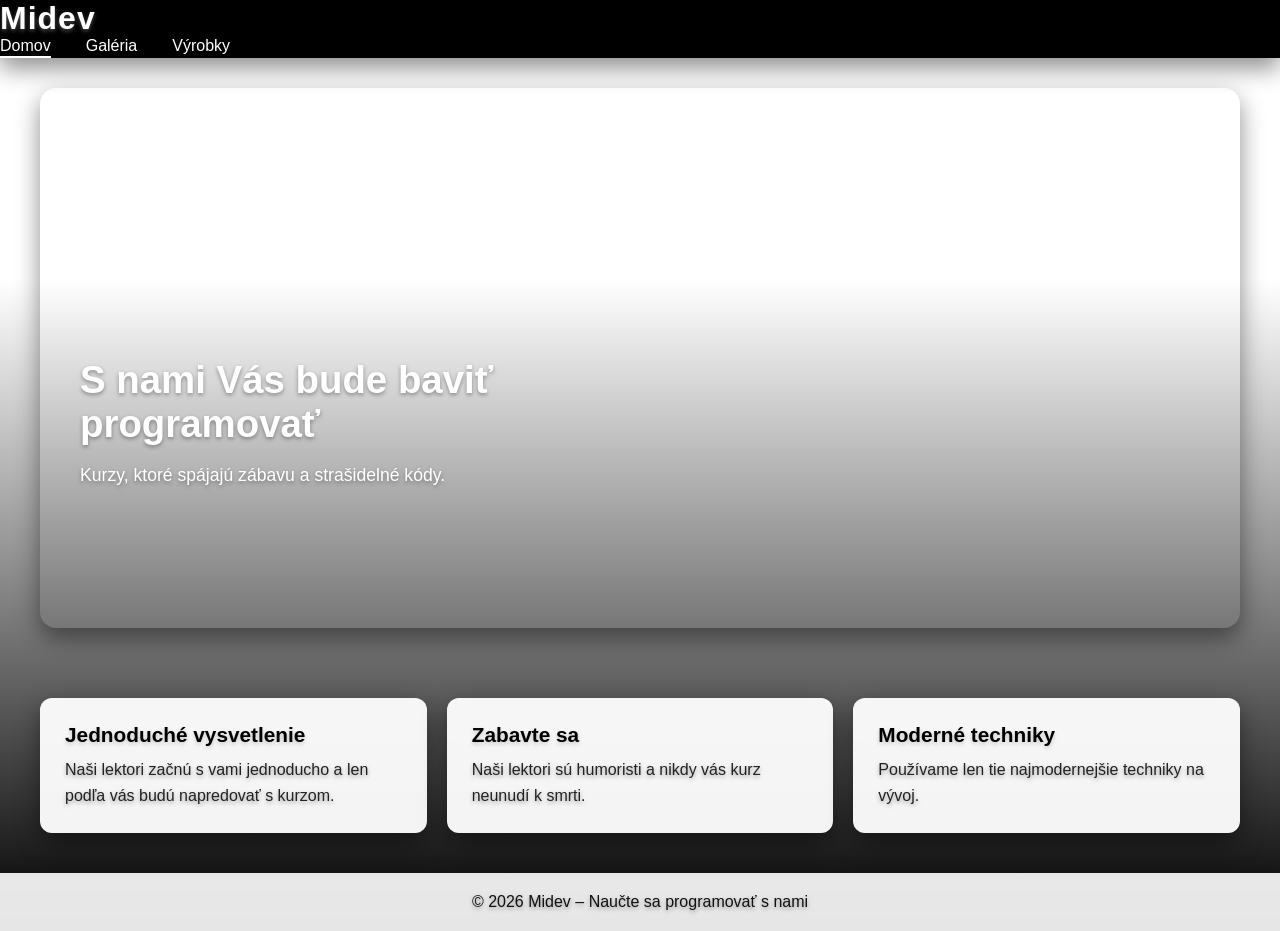
<file: index.html>
<!DOCTYPE html>
<html lang="sk">
<head>
 <meta name="viewport" content="width=device-width, initial-scale=1.0">
  <title>Domov | Midev</title>
  <link rel="stylesheet" href="style.css">
</head>
<body>
<header class="main-header">
  <div class="logo">Midev</div>
  <nav class="main-nav">
    <a href="index.html" class="active">Domov</a>
    <a href="galeria.html">Galéria</a>
    <a href="vyrobky.html">Výrobky</a>
  </nav>
</header>

<section class="hero">
  <div class="hero-slide hero-slide-1 active">
    <div class="hero-content">
      <h1>S nami Vás bude baviť programovať</h1>
      <p>Kurzy, ktoré spájajú zábavu a strašidelné kódy.</p>
    </div>
  </div>
  <div class="hero-slide hero-slide-2">
    <div class="hero-content">
      <h1>Naučíme ťa čokolvek</h1>
      <p>Od primitívneho HTML po C++.</p>
    </div>
  </div>
  <div class="hero-slide hero-slide-3">
    <div class="hero-content">
      <h1>Vyrobené pre úplneho každého,</h1>
      <p>Kurzy pre rôzne vekové kategórie, podľa osobnej rýchlosti a zamerania.</p>
    </div>
  </div>
</section>

<main class="content">


  <section class="features">
    <div class="feature-card">
      <h3>Jednoduché vysvetlenie</h3>
      <p>Naši lektori začnú s vami jednoducho a len podľa vás budú napredovať s kurzom.</p>
    </div>
    <div class="feature-card">
      <h3>Zabavte sa</h3>
      <p>Naši lektori sú humoristi a nikdy vás kurz neunudí k smrti.</p>
    </div>
    <div class="feature-card">
      <h3>Moderné techniky</h3>
      <p>Používame len tie najmodernejšie techniky na vývoj.</p>
    </div>
  </section>
</main>

<footer class="main-footer">
  <p>&copy; 2026 Midev – Naučte sa programovať s nami</p>
</footer>

<script src="script.js"></script>
</body>
</html>
</file>
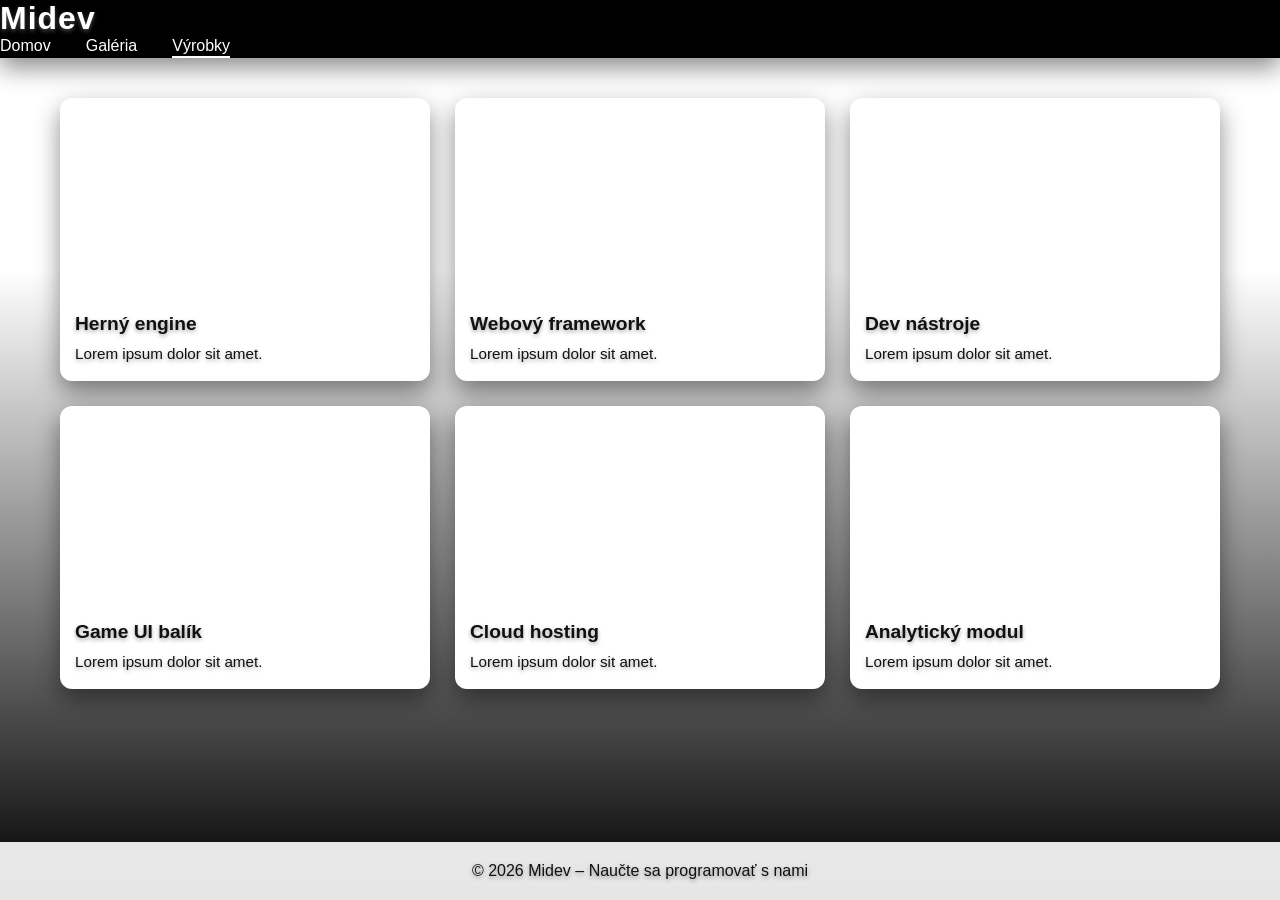
<file: vyrobky.html>
<!DOCTYPE html>
<html lang="sk">
<head>
<meta name="viewport" content="width=device-width, initial-scale=1.0">
  <title>Výrobky | Midev</title>
  <link rel="stylesheet" href="style.css">
</head>
<body>
<header class="main-header">
  <div class="logo">Midev</div>
  <nav class="main-nav">
    <a href="index.html">Domov</a>
    <a href="galeria.html">Galéria</a>
    <a href="vyrobky.html" class="active">Výrobky</a>
  </nav>
</header>

<div class="products-grid">

  <article class="product-card">
    <div class="product-image"></div>
    <div class="product-body">
      <h3>Herný engine</h3>
      <p>Lorem ipsum dolor sit amet.</p>
    </div>
  </article>

  <article class="product-card">
    <div class="product-image"></div>
    <div class="product-body">
      <h3>Webový framework</h3>
      <p>Lorem ipsum dolor sit amet.</p>
    </div>
  </article>

  <article class="product-card">
    <div class="product-image"></div>
    <div class="product-body">
      <h3>Dev nástroje</h3>
      <p>Lorem ipsum dolor sit amet.</p>
    </div>
  </article>

  <article class="product-card">
    <div class="product-image"></div>
    <div class="product-body">
      <h3>Game UI balík</h3>
      <p>Lorem ipsum dolor sit amet.</p>
    </div>
  </article>

  <article class="product-card">
    <div class="product-image"></div>
    <div class="product-body">
      <h3>Cloud hosting</h3>
      <p>Lorem ipsum dolor sit amet.</p>
    </div>
  </article>

  <article class="product-card">
    <div class="product-image"></div>
    <div class="product-body">
      <h3>Analytický modul</h3>
      <p>Lorem ipsum dolor sit amet.</p>
    </div>
  </article>

</div>


<footer class="main-footer">
  <p>&copy; 2026 Midev – Naučte sa programovať s nami</p>
</footer>
</body>
</html>
</file>
<file: style.css>
/* RESET */
* {
  margin: 0;
  padding: 0;
  box-sizing: border-box;
}

body {
  font-family: Arial, sans-serif;
  background: linear-gradient(to top, #000 0%, #fff 70%);
  color: #111;
  min-height: 100vh;
  display: flex;
  flex-direction: column;
}

/* GLOBAL TEXT SHADOW PRE CELÚ STRÁNKU */
body, h1, h2, h3, h4, h5, h6, p, a, li, span, div {
  text-shadow: 0 2px 4px rgba(0,0,0,0.35);
}

/* ========================================= */
/* 📱 MOBILNÁ VERZIA – PORTRAIT (max-width: 600px) */
/* ========================================= */

@media (max-width: 600px) {

  /* Telo stránky */
  body {
  background: linear-gradient(to top, #000000 0%, #ffffff 100%);
    overflow-x: hidden;
  }

  /* MENU */
  .nav-container {
    flex-direction: column;
    align-items: flex-start;
    gap: 12px;
    padding: 16px 20px;
  }

  .logo {
    font-size: 2.2rem;      /* veľké logo, ale mobil-friendly */
    margin-right: 0;
  }

  nav {
    width: 100%;
    display: flex;
    justify-content: space-between;
    gap: 15px;
  }

  nav a {
    font-size: 1rem;
  }

  /* HERO */
  .hero {
    height: 42vh;
    min-height: 240px;
    border-radius: 10px;
    margin: 20px auto;
  }

  .hero-content {
    left: 18px;
    max-width: 85%;
  }

  .hero-content h1 {
    font-size: 1.4rem;
  }

  .hero-content p {
    font-size: 0.9rem;
  }

  /* FEATURES – 3 boxy pod sebou */
  .features {
    flex-direction: column;
    gap: 15px;
    padding: 0 15px;
  }

  .feature-card {
    padding: 20px;
  }

  /* GALÉRIA – 1 stĺpec */
  .gallery-grid {
    grid-template-columns: 1fr;
    padding: 10px;
  }

  .gallery-item img {
    height: 200px;
  }

  /* VÝROBKY – 1 stĺpec */
  .products-grid {
    grid-template-columns: 1fr;
    padding: 10px;
    max-width: 100%;
  }

  .product-image {
    height: 180px;
  }

  .product-body h3 {
    font-size: 1.1rem;
  }

  .product-body p {
    font-size: 0.9rem;
  }

  /* FOOTER */
  footer {
    font-size: 0.9rem;
    padding: 15px;
  }
}


/* ----------------------------- */
/* HORNÉ MENU */
/* ----------------------------- */

header {
  width: 100%;
  background: #000;
  color: #fff;
  box-shadow: 0 4px 10px rgba(0,0,0,0.7);
  position: sticky;
  top: 0;
  z-index: 10;
}

/* HORNÉ MENU – UPRAVENÉ PODĽA TVOJICH POŽIADAVIEK */
.nav-container {
  max-width: 1200px;
  margin: auto;
  padding: 10px 10px;        /* väčší padding = väčšia medzera */
  display: flex;
  justify-content: space-between;
  align-items: center;
}

/* VÄČŠÍ NADPIS */
.logo {
  font-size: 2rem;           /* zväčšené z 1.4rem */
  font-weight: bold;
  letter-spacing: 1px;       /* jemné rozšírenie */
  text-shadow: 0 2px 4px rgba(255,255,255,0.3);
  margin-right: 40px;        /* EXTRA medzera medzi logom a menu */
}

/* NAVIGÁCIA OSTÁVA ROVNAKÁ */
nav {
  display: flex;
  gap: 35px;                 /* väčší rozostup medzi položkami */
}

nav a {
  color: #fff;
  text-decoration: none;
  font-weight: 500;
  position: relative;
  padding-bottom: 3px;
  transition: 0.3s ease;
}


nav a:hover {
  color: #e0e0e0;
}

nav a::after {
  content: "";
  position: absolute;
  left: 0;
  bottom: 0;
  width: 0;
  height: 2px;
  background: #fff;
  transition: width 0.3s ease;
}

nav a:hover::after,
nav a.active::after {
  width: 100%;
}

.hero {
  width: 100%;
  height: 60vh;
  min-height: 320px;
  max-height: 600px;
  position: relative;
  overflow: hidden;
  border-radius: 16px;
  margin: 30px auto;
  max-width: 1200px;
  box-shadow: 0 10px 25px rgba(0,0,0,0.7);
}

.hero-slide {
  position: absolute;
  inset: 0;
  background-size: cover;
  background-position: center;
  opacity: 0;
  transform: scale(1.05);
  transition: opacity 1s ease, transform 1s ease;
}


.hero-slide-1 {
  background-image: url("https://images.pexels.com/photos/1181675/pexels-photo-1181675.jpeg");
}

.hero-slide-2 {
  background-image: url("https://images.pexels.com/photos/3861964/pexels-photo-3861964.jpeg");
}

.hero-slide-3 {
  background-image: url("https://images.pexels.com/photos/907173/pexels-photo-907173.jpeg");
}

.hero-slide.active {
  opacity: 1;
  transform: scale(1);
}

.hero-content {
  position: absolute;
  top: 50%;
  left: 40px;
  transform: translateY(-50%);
  color: #fff;
  max-width: 550px;
  text-shadow: 0 3px 8px rgba(0,0,0,0.9);
  animation: fadeUp 1.2s ease forwards;
}

.hero-content h1 {
  font-size: 2.4rem;
  margin-bottom: 15px;
}

.hero-content p {
  font-size: 1.1rem;
  line-height: 1.6;
}

@keyframes fadeUp {
  from { opacity: 0; transform: translateY(20px); }
  to { opacity: 1; transform: translateY(0); }
}

/* ----------------------------- */
/* BOXY NA DOMOVSKEJ STRÁNKE */
/* ----------------------------- */

/* SEKCIA FEATURES – 3 BOXY V RADE */
.features {
  max-width: 1200px;
  margin: 40px auto;
  display: flex;
  gap: 20px;
  flex-wrap: wrap;
}

/* JEDEN BOX */
.feature-card {
  flex: 1 1 300px;
  background: rgba(255,255,255,0.95);
  padding: 25px;
  border-radius: 12px;
  box-shadow: 0 8px 18px rgba(0,0,0,0.35);
  backdrop-filter: blur(4px);
  transition: transform 0.3s ease, box-shadow 0.3s ease;
}

/* NADPIS V BOXE */
.feature-card h3 {
  margin-bottom: 10px;
  font-size: 1.3rem;
  color: #000;
  text-shadow: 0 2px 4px rgba(0,0,0,0.2);
}

/* TEXT V BOXE */
.feature-card p {
  font-size: 1rem;
  line-height: 1.6;
  color: #222;
}

/* HOVER EFEKT */
.feature-card:hover {
  transform: translateY(-6px);
  box-shadow: 0 12px 26px rgba(0,0,0,0.5);
}

/* ----------------------------- */
/* GALÉRIA */
/* ----------------------------- */


/* GALÉRIA – FULL WIDTH GRID */
.gallery-grid {
  width: 100%;
  padding: 20px;
  display: grid;
  grid-template-columns: repeat(auto-fit, minmax(260px, 1fr));
  gap: 20px;
}

/* RÁM OBRAZKA */
.gallery-item {
  overflow: hidden;                 /* obrázok ostane v ráme */
  border-radius: 12px;
  box-shadow: 0 8px 18px rgba(0,0,0,0.5);
  background: #000;                 /* pekný kontrast */
}

/* OBRÁZOK */
.gallery-item img {
  width: 100%;
  height: 220px;
  object-fit: cover;
  transition: transform 0.4s ease;  /* plynulý zoom */
}

/* HOVER EFEKT – ZVÄČŠENIE */
.gallery-item:hover img {
  transform: scale(1.12);           /* jemný zoom */
}

/* ----------------------------- */
/* VÝROBKY */
/* ----------------------------- */

/* VÝROBKY – GRID 3x2, CENTROVANÉ, SYMETRICKÉ */
.products-grid {
  width: 100%;
  max-width: 1200px;        /* zarovná do stredu stránky */
  margin: 40px auto;        /* centrovanie */
  padding: 0 20px;
  
  display: grid;
  grid-template-columns: repeat(3, 1fr);   /* 3 vedľa seba */
  gap: 25px;                                /* rovnaké rozostupy */
}

/* KARTIČKA */
.product-card {
  background: #fff;
  border-radius: 12px;
  overflow: hidden;
  box-shadow: 0 8px 18px rgba(0,0,0,0.4);
  transition: 0.3s ease;
}

.product-card:hover {
  transform: translateY(-6px);
  box-shadow: 0 12px 26px rgba(0,0,0,0.6);
}

/* OBRÁZKY VO VÝROBKOCH – TÉMA DEVELOPMENT */
.product-image {
  width: 100%;
  height: 200px;
  background-size: cover;
  background-position: center;
  background-repeat: no-repeat;
}

/* 6 obrázkov – 3 hore, 3 dole */
.product-card:nth-child(1) .product-image {
  background-image: url("https://images.pexels.com/photos/1181678/pexels-photo-1181678.jpeg");
}

.product-card:nth-child(2) .product-image {
  background-image: url("https://images.pexels.com/photos/1181670/pexels-photo-1181670.jpeg");
}

.product-card:nth-child(3) .product-image {
  background-image: url("https://images.pexels.com/photos/3861973/pexels-photo-3861973.jpeg");
}

.product-card:nth-child(4) .product-image {
  background-image: url("https://images.pexels.com/photos/907486/pexels-photo-907486.jpeg");
}

.product-card:nth-child(5) .product-image {
  background-image: url("https://images.pexels.com/photos/1181677/pexels-photo-1181677.jpeg");
}

.product-card:nth-child(6) .product-image {
  background-image: url("https://images.pexels.com/photos/3861958/pexels-photo-3861958.jpeg");
}

/* TEXT V KARTIČKE */
.product-body {
  padding: 15px;
}

.product-body h3 {
  margin-bottom: 8px;
  font-size: 1.2rem;
}

.product-body p {
  font-size: 0.95rem;
  line-height: 1.5;
}

/* RESPONSIVE – NA MOBILE 1 STĹPEC */
@media (max-width: 900px) {
  .products-grid {
    grid-template-columns: repeat(2, 1fr);   /* 2 vedľa seba */
  }
}

@media (max-width: 600px) {
  .products-grid {
    grid-template-columns: 1fr;              /* všetky pod sebou */
  }
}


/* ----------------------------- */
/* FOOTER */
/* ----------------------------- */

footer {
  width: 100%;
  padding: 20px;
  background: rgba(255,255,255,0.9);
  text-align: center;
  margin-top: auto;
  box-shadow: 0 -4px 10px rgba(0,0,0,0.4);
}

/* ----------------------------- */
/* MEDIA QUERIES */
/* ----------------------------- */

@media (max-width: 900px) {
  .hero-content h1 { font-size: 1.9rem; }
  .hero { height: 50vh; }
}

@media (max-width: 600px) {
  nav { gap: 12px; }
  .hero { height: 45vh; }
  .hero-content { left: 20px; }
  .hero-content h1 { font-size: 1.5rem; }
}

/* GALÉRIA – FUNKČNÝ ZOOM */
.gallery-grid {
  width: 100%;
  padding: 20px;
  display: grid;
  grid-template-columns: repeat(auto-fit, minmax(260px, 1fr));
  gap: 20px;
}

.gallery-item {
  overflow: hidden;
  border-radius: 12px;
  box-shadow: 0 8px 18px rgba(0,0,0,0.5);
  background: #000;
}

.gallery-item img {
  width: 100%;
  height: 220px;
  object-fit: cover;
  transition: transform 0.4s ease;
}

.gallery-item:hover img {
  transform: scale(1.12);
}

/* GLOBAL BOX SHADOW PRE VŠETKY BOXY */
.feature-card,
.gallery-item,
.product-card,
.intro,
.hero,
footer,
header,
.products-grid > * {
  box-shadow: 0 10px 25px rgba(0,0,0,0.45) !important;
}
</file>
